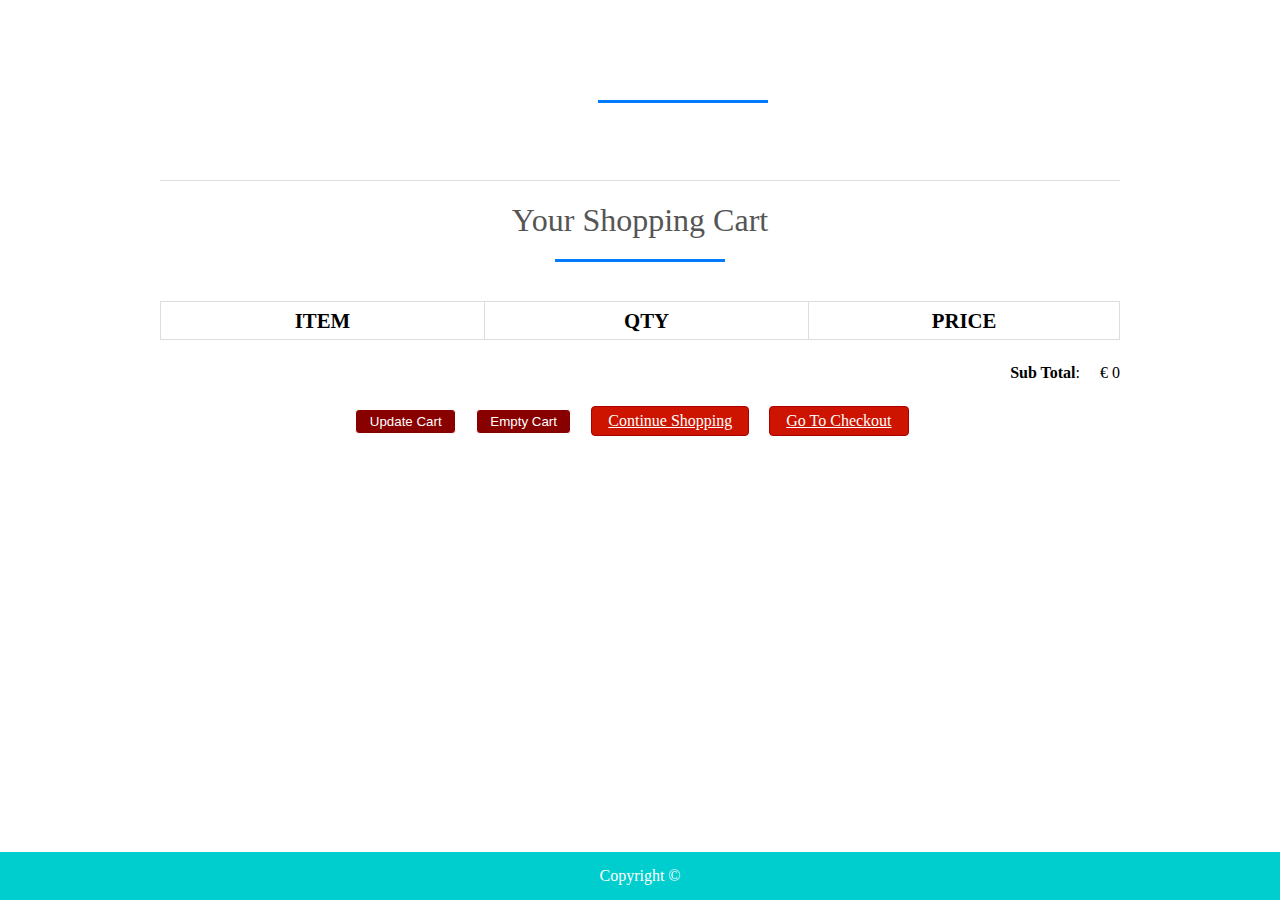
<file: cart.html>
<!DOCTYPE html>
<html>
<head>
<title>Your Shopping Cart</title>
<meta charset="utf-8" />
<link rel="stylesheet" href="style.css" media="screen" type="text/css" />
<script type="text/javascript" src="http://ajax.googleapis.com/ajax/libs/jquery/2.0.3/jquery.min.js"></script>
<script type="text/javascript" src="jquery.store.js"></script>
</head>

<body>

<div id="site">
	<header id="masthead">
		<h1></h1>
	</header>
	<div id="content">
		<h1>Your Shopping Cart</h1>
		<form id="shopping-cart" action="cart.html" method="post">
			<table class="shopping-cart">
			  <thead>
				<tr>
					<th scope="col">Item</th>
					<th scope="col">Qty</th>
					<th scope="col" colspan="2">Price</th>
				</tr>
			  </thead>
			  <tbody>
			  
			  </tbody>
			</table>
			<p id="sub-total">
				<strong>Sub Total</strong>: <span id="stotal"></span>
			</p>
			<ul id="shopping-cart-actions">
				<li>
					<input type="submit" name="update" id="update-cart" class="btn" value="Update Cart" />
				</li>
				<li>
					<input type="submit" name="delete" id="empty-cart" class="btn" value="Empty Cart" />
				</li>
				<li>
					<a href="index.html" class="btn">Continue Shopping</a>
				</li>
				<li>
					<a href="checkout.html" class="btn">Go To Checkout</a>
				</li>
			</ul>
		</form>
	</div>
	
	

</div>

<footer id="site-info">
		Copyright &copy; 
	</footer>

</body>
</html>
</file>
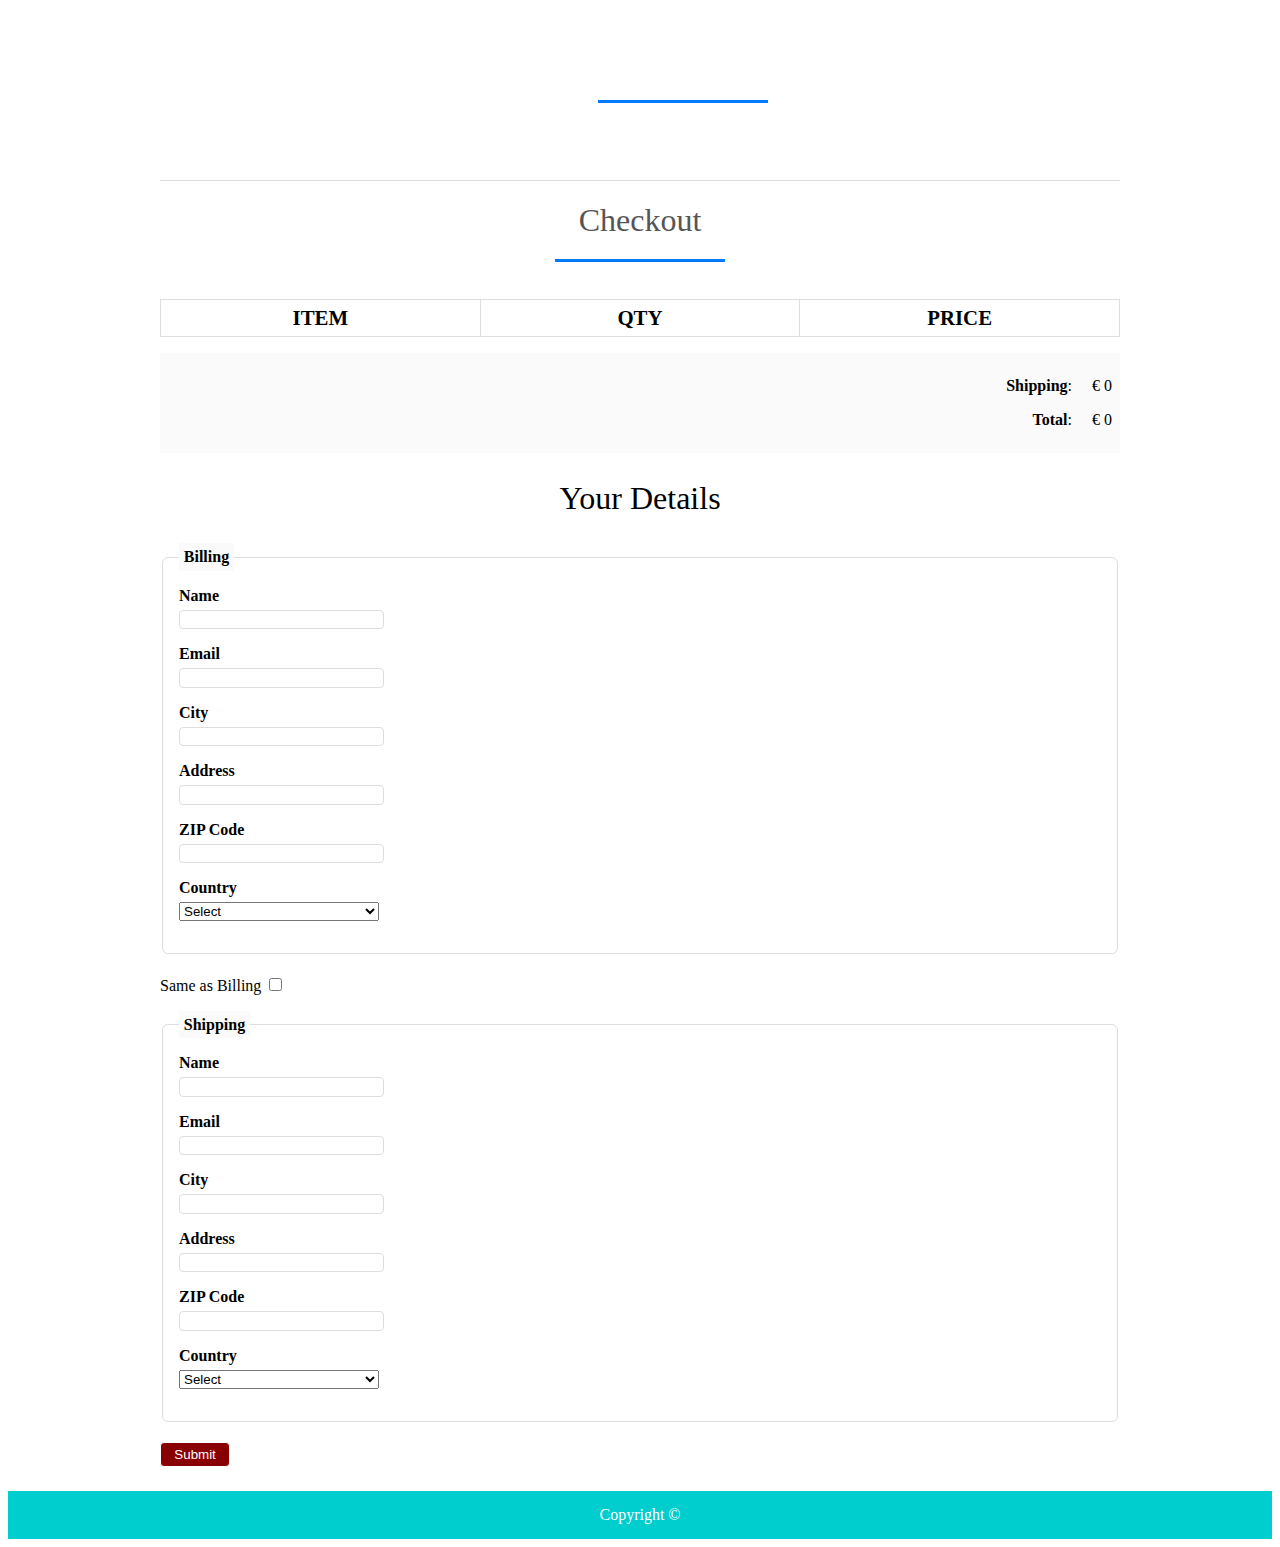
<file: checkout.html>
<!DOCTYPE html>
<html>

<head>
  <title>Checkout</title>
  <meta charset="utf-8" />
  <link rel="stylesheet" href="style.css" media="screen" type="text/css" />
  <script type="text/javascript" src="http://ajax.googleapis.com/ajax/libs/jquery/2.0.3/jquery.min.js"></script>
  <script type="text/javascript" src="jquery.store.js"></script>
</head>

<body id="checkout-page">

  <div id="site">
    <header id="masthead">
      <h1></h1>
    </header>
    <div id="content">
      <h1>Checkout</h1>
      <table id="checkout-cart" class="shopping-cart">
        <thead>
          <tr>
            <th scope="col">Item</th>
            <th scope="col">Qty</th>
            <th scope="col">Price</th>
          </tr>
        </thead>
        <tbody>

        </tbody>
      </table>
      <div id="pricing">

        <p id="shipping">
          <strong>Shipping</strong>: <span id="sshipping"></span>
        </p>

        <p id="sub-total">
          <strong>Total</strong>: <span id="stotal"></span>
        </p>
      </div>

      <form action="order.html" method="post" id="checkout-order-form">
        <h2>Your Details</h2>

        <fieldset id="fieldset-billing">
          <legend>Billing</legend>
          <div>
            <label for="name">Name</label>
            <input type="text" name="name" id="name" data-type="string" data-message="This field cannot be empty" />
          </div>
          <div>
            <label for="email">Email</label>
            <input type="text" name="email" id="email" data-type="expression" data-message="Not a valid email address" />
          </div>
          <div>
            <label for="city">City</label>
            <input type="text" name="city" id="city" data-type="string" data-message="This field cannot be empty" />
          </div>
          <div>
            <label for="address">Address</label>
            <input type="text" name="address" id="address" data-type="string" data-message="This field cannot be empty" />
          </div>
          <div>
            <label for="zip">ZIP Code</label>
            <input type="text" name="zip" id="zip" data-type="string" data-message="This field cannot be empty" />
          </div>
          <div>
            <label for="country">Country</label>
            <select name="country" id="country" data-type="string" data-message="This field cannot be empty">
		 				<option value="">Select</option>
		 				<option value="De">Denmark</option>
		 				<option value="IN">India</option>
		 			</select>
          </div>
        </fieldset>

        <div id="shipping-same">Same as Billing <input type="checkbox" id="same-as-billing" value=""/></div>

        <fieldset id="fieldset-shipping">

          <legend>Shipping</legend>

          <div>
            <label for="sname">Name</label>
            <input type="text" name="sname" id="sname" data-type="string" data-message="This field cannot be empty" />
          </div>
          <div>
            <label for="semail">Email</label>
            <input type="text" name="semail" id="semail" data-type="expression" data-message="Not a valid email address" />
          </div>
          <div>
            <label for="scity">City</label>
            <input type="text" name="scity" id="scity" data-type="string" data-message="This field cannot be empty" />
          </div>
          <div>
            <label for="saddress">Address</label>
            <input type="text" name="saddress" id="saddress" data-type="string" data-message="This field cannot be empty" />
          </div>
          <div>
            <label for="szip">ZIP Code</label>
            <input type="text" name="szip" id="szip" data-type="string" data-message="This field cannot be empty" />
          </div>
          <div>
            <label for="scountry">Country</label>
            <select name="scountry" id="scountry" data-type="string" data-message="This field cannot be empty">
		 				<option value="">Select</option>
		 				<option value="De">Denmark</option>
		 				<option value="IN">India</option>
		 			</select>
          </div>
        </fieldset>

        <p><input type="submit" id="submit-order" value="Submit" class="btn" /></p>

      </form>
    </div>



  </div>

  <footer id="site-info">
    Copyright &copy;
  </footer>

</body>

</html>
</file>
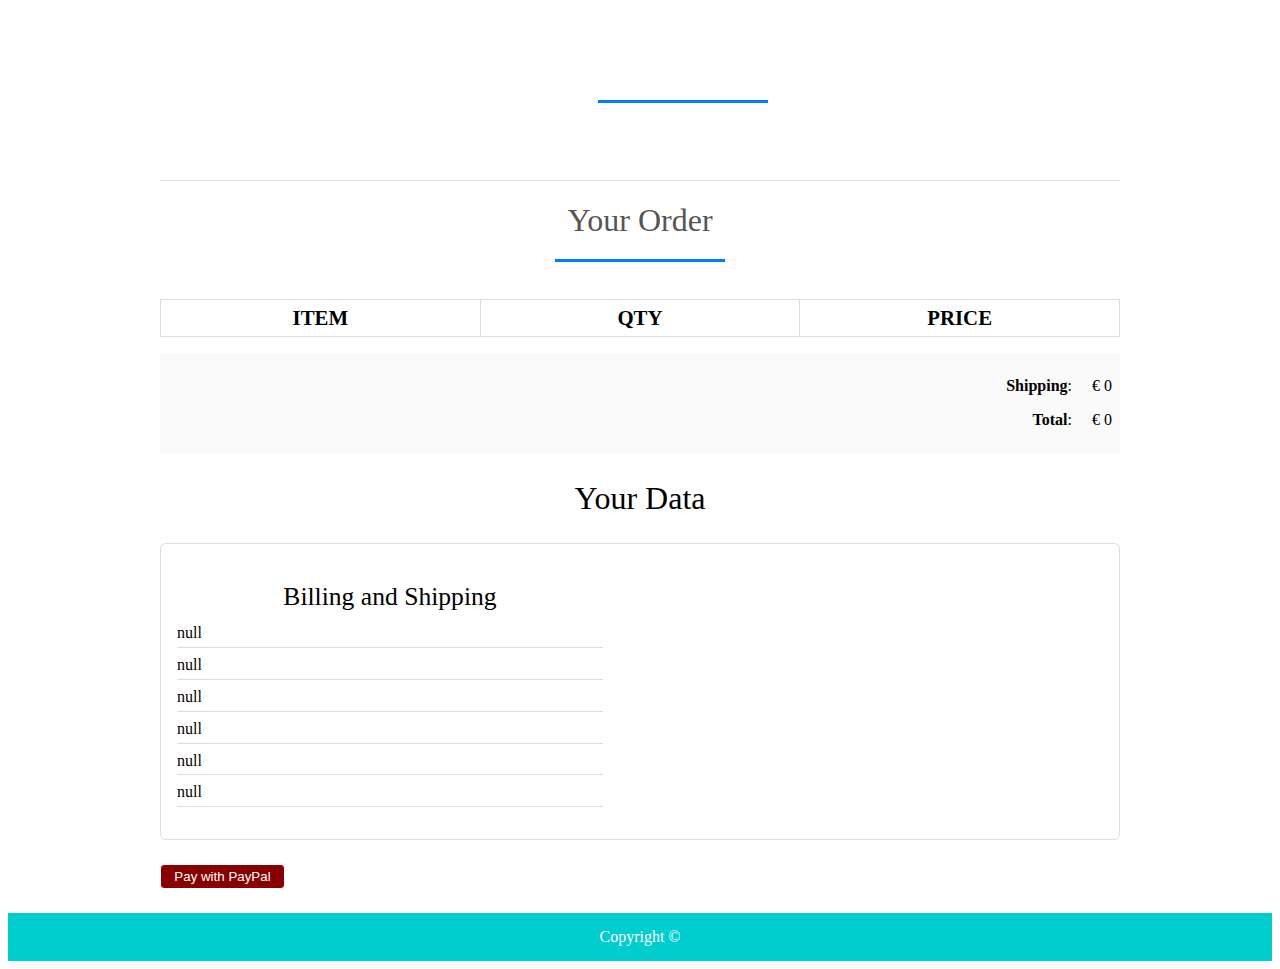
<file: order.html>
<!DOCTYPE html>
<html>

<head>
  <title>Your Order</title>
  <meta charset="utf-8" />
  <link rel="stylesheet" href="style.css" media="screen" type="text/css" />
  <script type="text/javascript" src="http://ajax.googleapis.com/ajax/libs/jquery/2.0.3/jquery.min.js"></script>
  <script type="text/javascript" src="jquery.store.js"></script>
</head>

<body id="checkout-page">

  <div id="site">
    <header id="masthead">
      <h1></h1>
    </header>
    <div id="content">
      <h1>Your Order</h1>
      <table id="checkout-cart" class="shopping-cart">
        <thead>
          <tr>
            <th scope="col">Item</th>
            <th scope="col">Qty</th>
            <th scope="col">Price</th>
          </tr>
        </thead>
        <tbody>

        </tbody>
      </table>
      <div id="pricing">

        <p id="shipping">
          <strong>Shipping</strong>: <span id="sshipping"></span>
        </p>

        <p id="sub-total">
          <strong>Total</strong>: <span id="stotal"></span>
        </p>
      </div>

      <div id="user-details">
        <h2>Your Data</h2>
        <div id="user-details-content"></div>
      </div>




      <form id="paypal-form" action="" method="post">
        <input type="hidden" name="cmd" value="_cart" />
        <input type="hidden" name="upload" value="1" />
        <input type="hidden" name="business" value="" />

        <input type="hidden" name="currency_code" value="" />
        <input type="submit" id="paypal-btn" class="btn" value="Pay with PayPal" />
      </form>


    </div>



  </div>

  <footer id="site-info">
    Copyright &copy;
  </footer>

</body>

</html>
</file>
<file: style.css>
@import url(
  http://fonts.googleapis.com/css?family=PT+Serif:400,
  700,
  400italic
);
$itemGrow: 1.2;
$duration: 250ms;

* {
  margin: 0;
  padding: 0;
}

#nav-bar {
  position: sticky;
  top: 0;
  z-index: 10;
}

/* Add a black background color to the top navigation bar */
.topnav {
  overflow: hidden;
}

/* Style the links inside the navigation bar */
.topnav a {
  float: left;
  display: block;
  color: black;
  text-align: center;
  padding: 26px 16px;
  text-decoration: none;
  font-size: 17px;
}

/* Change the color of links on hover */
.topnav a:hover {
  background-color: #ddd;
  color: black;
}

/* Style the "active" element to highlight the current page */
.topnav a.active {
  background-color: #00cdcd;
}

.navbarNav ul .li {
  color: white;
  background-color: black;
}

.topnav a {
  background-color: white;
  font-size: 20px;
}
.navbar-brand img {
  height: 100px;
  padding-left: 0;
}

.navbar-nav li {
  padding: 0 10px;
}

.navbar-nav li a {
  float: right;
  text-align: left;
  font-size: 20px;

  background-color: #00cdcd;
}

#nav-bar ul li a:hover {
  color: #007bff !important;
}

.navbar {
  background-color: #00cdcd;
  margin-bottom: 20px;
}

.navbar-toggler {
  border: none;
}

.navbar-link {
  color: #555 !important;
  font-weight: 600;
  font-size: 16px;
}

#Slider {
  width: auto;
  height: 240px;
}

/*-----product images------*/
.featured-categories {
  margin: 50px 0;
}

.featured-categories img {
  width: 100%;
  padding: 20px 0;
  transition: 1s;
  cursor: pointer;
  height: 240px;
}

.featured-categories img:hover {
  transform: scale(1.1);
}

/*---on sale---*/
.title-box {
  background: #00cdcd;
  color: #fff;
  width: 180px;
  padding: 4px 10px;
  height: 40px;
  margin-bottom: 30px;
  display: flex;
  margin-top: 70px;
}

.title-box h2 {
  font-size: 24px;
}
.title-box::after {
  content: '';
  border-top: 40px #00cdcd;
  border-right: 50px solid transparent;
  position: absolute;
  display: flex;
  margin-top: -4px;
  margin-left: 170px;
}

h1,
h2,
h3,
h4,
h5,
h6 {
  font-weight: normal;
  font-size: 50%;
}

#site {
  max-width: 960px;
  margin: 0 auto;
  padding: 0 1em;
}

/*-----product-top css-------*/

.product-top img {
  width: 100%;
  height: 300px;
}
.overlay-right {
  display: block;
  opacity: 0;
  position: absolute;
  top: 10%;
  margin-left: 0;
  width: 70px;
  margin-bottom: 5%;
  margin-top: 5%;
}
.overlay-right .fa {
  cursor: pointer;
  background-color: #fff;
  color: #000;
  height: 35px;
  width: 35px;
  font-size: 20px;
  padding: 7px;
  margin-bottom: 5%;
  margin-top: 10px;
}
.overlay-right .btn-secondary {
  background: none !important;
  border: none !important;
  box-shadow: none !important;
}
.product-top:hover .overlay-right {
  opacity: 1;
  margin-left: 5%;
  transition: 0.5s;
}

.product-bottom h3 {
  font-size: 28px;
  padding-bottom: 10px;
}

#masthead {
  margin-top: 3em;
  padding: 2em 0 0.5em 0;
  border-bottom: 1px solid #ddd;
}

#masthead h1 {
  margin: 0;
  font-size: 3.5em;
  overflow: hidden;
  padding-left: 85px;
  min-height: 82px;
  line-height: 2.3;
}

.tagline {
  float: right;
  color: #00cdcd;
  font-size: 14px;
  padding-top: 3.5em;
}

#products ul {
  margin: 1.5em 0;
  padding: 0;
  list-style: none;
  overflow: hidden;
}

#products li {
  float: left;
  width: 31%;
  margin: 0 1%;
  display: block;
}

.product-image {
  width: 100%;
  padding: 20px 0;
  transition: 1s;
  cursor: pointer;
  height: 300px;
  overflow: hidden;
}

.product-description {
  color: black;
  border-radius: 5px;
}

.product-name {
  text-align: center;
  color: black;
  margin: 0;
  font-size: 1.4em;

  text-transform: uppercase;
  letter-spacing: 0.1em;
}

.product-price {
  width: 2.7em;
  height: 2em;
  font-size: 1.7em;
  text-align: center;
  margin-left: 90px;
  background: #fff;
  color: black;
}

form.add-to-cart div {
  text-align: center;
  color: black;
}

form.add-to-cart p {
  text-align: center;

  color: #00cdcd;
}

form.add-to-cart p .btn {
  text-align: center;

  color: white;
  background: red;
  margin-bottom: 40px;
}

form input.qty {
  width: 60px;
  border: 2px solid #eee;
  font: 1.5em 'PT Serif', serif;
  background: #f9f9f9;
  color: #000;
  border-radius: 3px;
  margin-left: 0.4em;
}

.btn {
  display: inline-block;
  background: #800;
  color: white;

  padding: 0.3em 1em;
  text-align: center;
  border-radius: 4px;
  border: 1px solid white;
}
a.btn {
  display: inline-block;
  background: #cc1400;
  color: #fff;
  font: 1em 'PT Serif', serif;
  padding: 0.3em 1em;
  text-align: center;
  border-radius: 4px;
  border: 1px solid #a00;
}

#slider {
  width: 100%;
}

#about {
  padding-top: 50px;
  padding-bottom: 50px;
  color: #555;
}

#about .btn {
  margin-top: 20px;
  margin-bottom: 30px;
}

.about-content {
  padding-top: 20px;
}

.skills-bar p {
  margin-bottom: 6px;
  font-weight: 600;
}

.progress-bar {
  border-radius: 16px;
}

.progress {
  border-radius: 16px !important;
  margin-bottom: 20px;
}

#services {
  background: black;
  background-size: cover;
  background-position: center;
  color: #555 !important;
  background-attachment: fixed;
  padding-top: 50px;
  padding-bottom: 50px;
}

#services h1 {
  text-align: center;
  color: #fff !important;
  padding-bottom: 10px;
}

#services h1::after {
  content: '';
  background: #efefef;
  display: block;
  height: 3px;
  width: 170px;
  margin: 20px auto 5px;
}
#services h3 {
  font-weight: 400;
  color: white;
  margin: auto;
}
#services p {
  font-weight: 400;
  color: white;
  margin: auto;
  margin-top: 20px;
}

#services i {
  color: white;
}

.icon {
  font-size: 40px;
  margin: 20px auto;
  padding: 20px;
  height: 80px;
  width: 80px;
  border: 1px solid #fff;
  border-radius: 50%;
}

.services .col-md-4:hover {
  background: #007bff;
  cursor: pointer;
  transition: 0.7s;
}

/*-------team-------*/
#team {
  padding-top: 50px;
  padding-bottom: 50px;
  color: #555;
}

h1 {
  text-align: center;
  color: #555 !important;
  padding-bottom: 10px;
}

h1::after {
  content: '';
  background: #007bff;
  display: block;
  height: 3px;
  width: 170px;
  margin: 20px auto 5px;
}

.profile-pic .img-box {
  opacity: 1;
  display: block;
  position: relative;
}

.profile-pic .img-box img {
  filter: grayscale(1);
}

.profile-pic .img-box img:hover {
  filter: grayscale(0);
  cursor: pointer;
}

.profile-pic h2 {
  font-size: 22px;
  font-weight: bold;
  margin-top: 15px;
  color: #007bff !important;
}

.profile-pic h3 {
  font-size: 15px;
  font-weight: bold;
  margin-top: 15px;
  color: black;
}

#team .fa {
  height: 25px;
  width: 25px;
  color: #007bff !important;
  background: #fff;
  padding: 4px;
  border-radius: 50%;
}

.img-box ul {
  padding: 15px 0;
  position: absolute;
  z-index: 2;
  bottom: 0;
  left: 50%;
  transform: translateX(-50%);
  opacity: 0;
}

.img-box ul li {
  padding: 5px;
  display: inline-block;
}

.img-box:hover ul {
  opacity: 1;
}

.img-box ul,
.img-box ul {
  transition: 0.5s;
}

.img-responsive {
  height: 250px;
  width: 200px;
  margin: 0px 50px;
}

/*-------contact---------*/

#contact {
  background: #efefef;
  padding-top: 40px;
  padding-bottom: 40px;
  color: #777;
}

.contact-form {
  padding: 15px;
}

::placeholder {
  color: #999 !important;
}

.follow {
  background: #fff;
  padding: 10px;
  margin: 15px;
}

.contact-info .fa {
  margin: 10px;
  color: #007bff;
  font-weight: bold;
}

#site-info {
  height: 3em;
  width: 100%;
  line-height: 3;
  text-align: center;
  background: #00cdcd;
  position: absolute;
  color: #fff;
  left: 0;
  bottom: 0;
}

body#checkout-page #site-info {
  position: static;
}

#shopping-cart {
  margin: 1.5em 0;
}

.shopping-cart {
  border: 1px solid #ddd;
  border-collapse: collapse;
  border-spacing: 0;
  width: 100%;
  table-layout: fixed;
}

.shopping-cart th {
  font-size: 1.3em;
  padding: 0.3em;
  width: 33.3%;
  border: 1px solid #ddd;
  text-transform: uppercase;
}

.shopping-cart td {
  padding: 0.3em;
  width: 33.3%;
  border: 1px solid #ddd;
}

.shopping-cart tr:nth-child(even) {
  background: #fafafa;
}

,
.shopping-cart td.pdelete {
  text-align: center;
}

.pdelete a,
.pdelete a:hover {
  color: #c00;
  text-decoration: none;
  font-size: 2.5em;
  display: block;
  text-align: center;
}

#shopping-cart-actions {
  margin: 1.5em 0;
  padding: 0;
  list-style: none;
  text-align: center;
}

#shopping-cart-actions li {
  display: inline-block;
  margin-right: 1em;
}

#pricing {
  padding: 0.5em;
  margin: 1em 0;
  background: #fafafa;
}

#sub-total,
#shipping {
  margin: 1.5em 0;
  text-align: right;
}

#sub-total span,
#shipping span {
  margin-left: 1em;
}

#content > h1,
#checkout-order-form h2 {
  font-size: 2em;
  text-align: center;
}

#pricing #sub-total,
#pricing #shipping {
  margin: 1em 0;
}

#checkout-order-form {
  margin: 1.5em 0;
}

#checkout-order-form fieldset {
  border: 1px solid #ddd;
  border-radius: 6px;
  padding: 1em;
  margin-bottom: 1.3em;
}

#checkout-order-form legend {
  padding: 0.3em;
  background: #fafafa;
  font-weight: bold;
}

#checkout-order-form div {
  margin-bottom: 1em;
}

#checkout-order-form label {
  display: block;
  font-weight: bold;
  margin-bottom: 0.3em;
  text-align: left;
}

#checkout-order-form input[type='text'] {
  width: 200px;
  display: block;
  background: #fff;
  border: 1px solid #ddd;
  border-radius: 4px;
  padding: 0.1em;
}

#checkout-order-form select {
  width: 200px;
  display: block;
}

.message {
  display: block;
  margin: 0.5em 0;
  color: red;
}

#user-details {
  margin: 1.5em 0;
}

#user-details > h2 {
  text-align: center;
  font-size: 2em;
}

#user-details-content {
  margin: 1.5em 0;
  padding: 1em;
  border: 1px solid #ddd;
  border-radius: 6px;
  overflow: hidden;
}

#user-details-content .detail {
  float: left;
  width: 46%;
}

#user-details-content .detail.right {
  float: right;
}

#user-details-content .detail > h2 {
  text-align: center;
  font-size: 1.6em;
  margin-bottom: 0.5em;
}

#user-details-content ul {
  margin: 0 0 1em 0;
  padding: 0;
  list-style: none;
}

#user-details-content li {
  display: block;
  margin-bottom: 0.5em;
  padding-bottom: 0.3em;
  border-bottom: 1px solid #ddd;
}

#paypal-form {
  margin: 1.5em 0;
}
</file>
